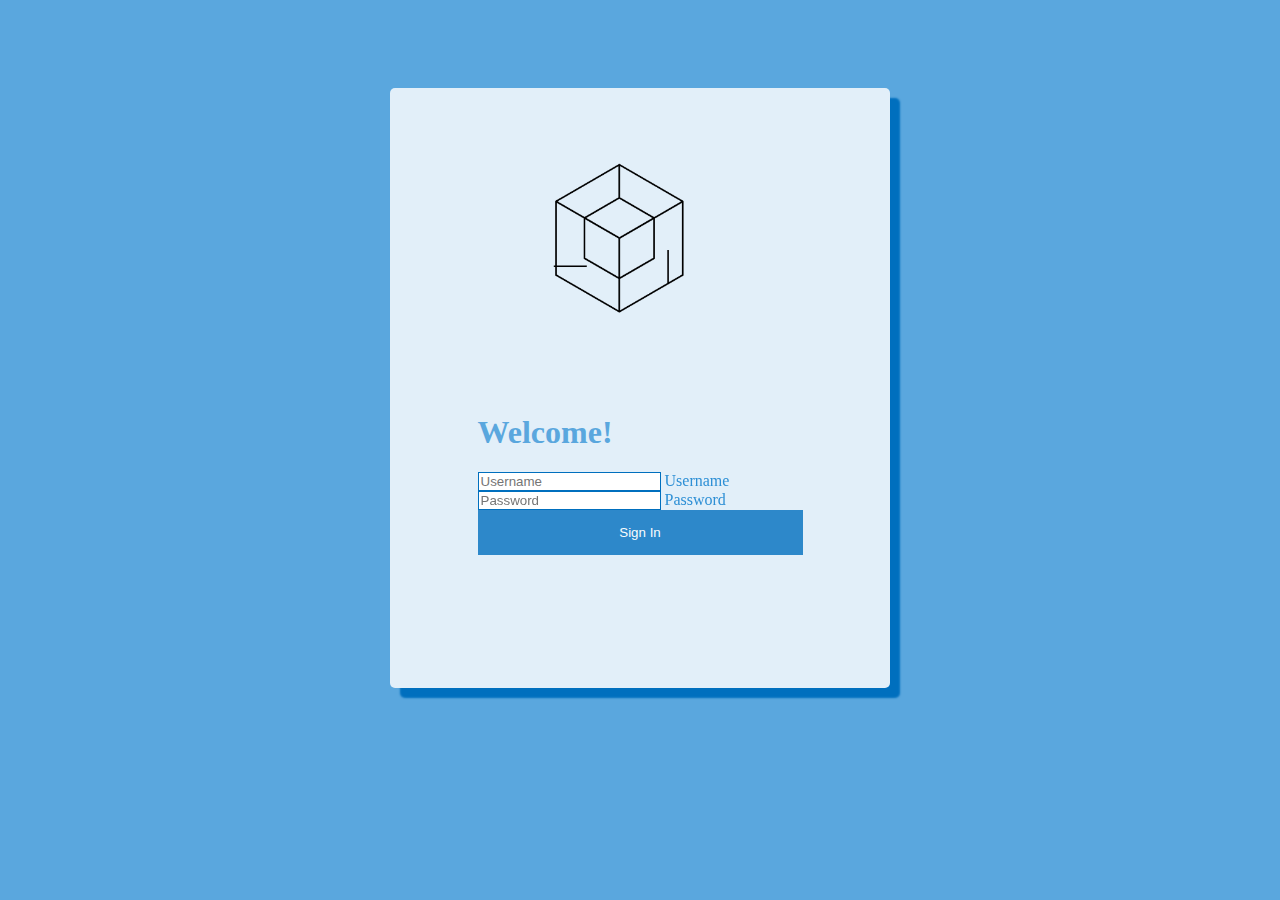
<file: src/main/webapp/index.html>
<!doctype html>
<html lang="en">

<head>
    <!-- Required meta tags -->
    <meta charset="utf-8">
    <meta name="viewport" content="width=device-width, initial-scale=1">

    <!-- Bootstrap CSS -->
    <link href="https://cdn.jsdelivr.net/npm/bootstrap@5.1.1/dist/css/bootstrap.min.css" rel="stylesheet" integrity="sha384-F3w7mX95PdgyTmZZMECAngseQB83DfGTowi0iMjiWaeVhAn4FJkqJByhZMI3AhiU" crossorigin="anonymous">
    <link rel="stylesheet" href="https://cdn.jsdelivr.net/npm/bootstrap-icons@1.5.0/font/bootstrap-icons.css">
    <link rel="stylesheet" href="./index.css" type="text/css" />

    <title>Login</title>

</head>

<body>



    <div class="text-center" id="loginForm">

        <form style="width: 325px; margin:auto;">

            <img class="mb-4" src="./img/Logo.png" style="margin:75px" height="150" alt="Company Logo">
            <h1 class="mb-4 fw-light" style="color: #5aa7de;">Welcome!</h1>

            <!-- Add required to input when not testing -->
            <div class="form-floating mb-3">
                <input type="text" class="form-control" name="username" id="floatingUsername" placeholder="Username" autocomplete="off" spellcheck="false" onkeyup="nospaces(this)" autofocus>
                <label for="floatingUsername" style="color: #2d8fd5;">Username</label>
            </div>

            <div class="form-floating">
                <input type="password" class="form-control" name="password" id="floatingPassword" placeholder="Password" autocomplete="off" spellcheck="false" onkeyup="nospaces(this)">
                <label for="floatingPassword" style="color: #2d8fd5;">Password</label>
            </div>

            <div class="mt-3 ">
                <button type="button" class="btn" onClick="checkCredentials()">Sign In</button>
            </div>

        </form>
    </div>

    <script src="index.js "></script>
    <script src="https://cdn.jsdelivr.net/npm/bootstrap@5.1.1/dist/js/bootstrap.bundle.min.js " integrity="sha384-/bQdsTh/da6pkI1MST/rWKFNjaCP5gBSY4sEBT38Q/9RBh9AH40zEOg7Hlq2THRZ " crossorigin="anonymous "></script>

</body>

</html>
</file>
<file: src/main/webapp/index.css>
#floatingUsername,
#floatingPassword {
    outline: none;
    box-shadow: none !important;
    border: 1px solid #006fbe !important;
    color: #006fbe;
}

#loginForm {
    margin-top: 7% !important;
    background-color: #e2eff9;
    box-shadow: 10px 10px 2px #006fbe;
    border-radius: 5px;
    width: 500px;
    height: 600px;
    margin: auto;
}

body {
    background-color: #5aa7de;
    /* 069e9e */
}

.btn {
    background-color: #006fbe;
    color: white;
    padding: 15px 20px;
    border: none;
    cursor: pointer;
    width: 100%;
    opacity: 0.8;
}

.btn:hover {
    color: #fff;
    opacity: 1;
}
</file>
